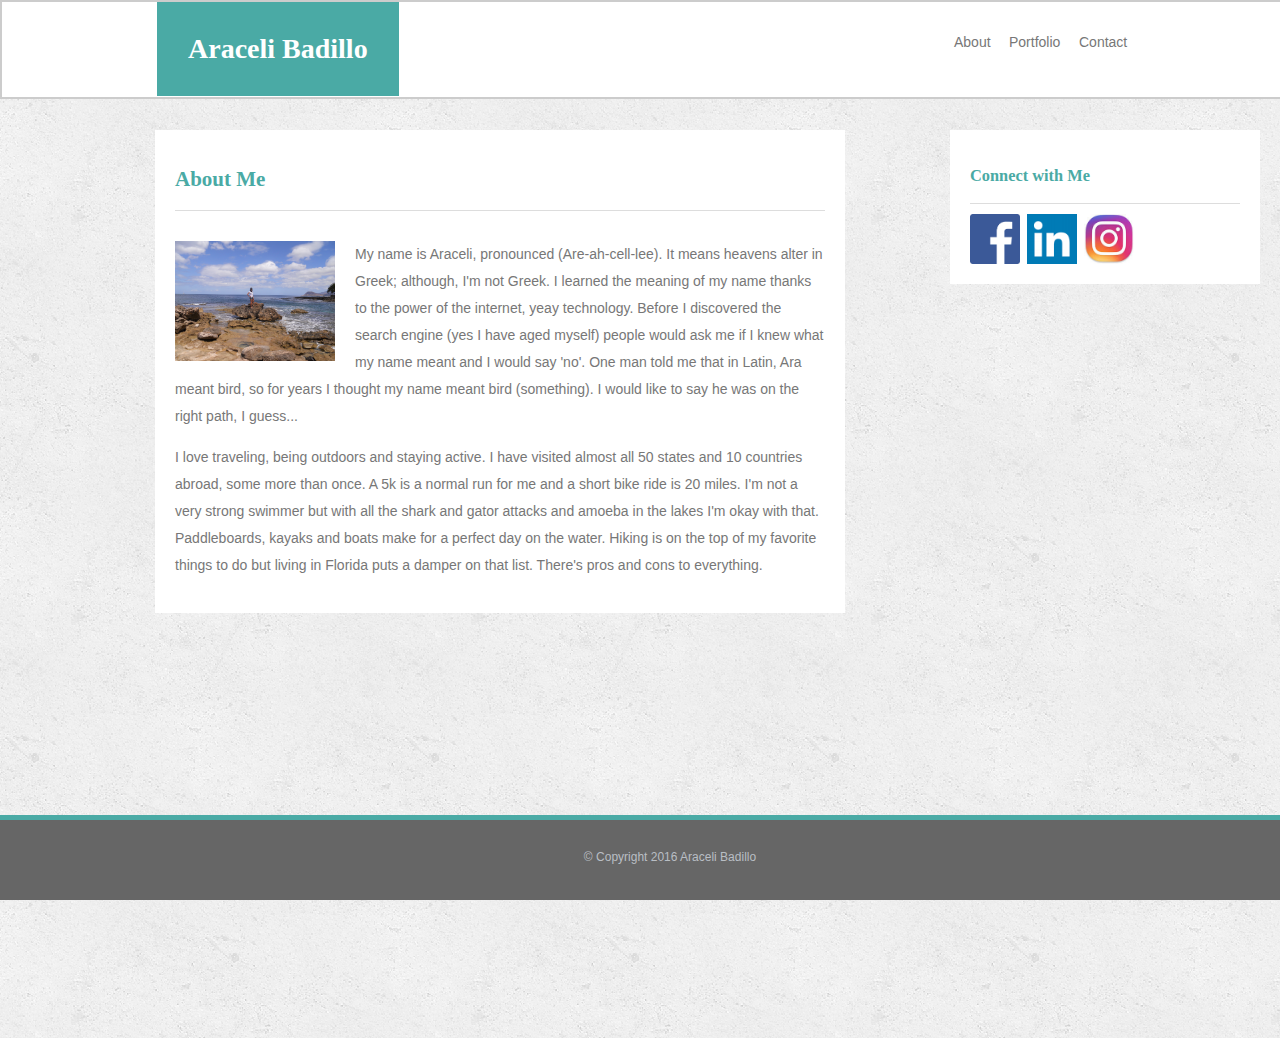
<file: index.html>
<DOCTYPE html>
<html>
	<head>
		<title> Index</title>
		<link href="assets/css/style.css" rel="stylesheet" type="text/css" />
	</head>

	<body>
		
	 	<header>
	 		<h1 class= clearfix id= "heading">Araceli Badillo</h1>
 			<div class= "headerMenu">
	 			<section id="right">About</section>
	 			<section id="middle"> Portfolio</section>
				<section id="left">Contact</section>
			</div>
		</header>
	
		
		<div class= "contentArea">
		
			<div class= "wrapper contentTiles aboutMeTile">
		 		<section >
			 		<h2 class="tealTitle">About Me</h2>
					<div class="contentBorder"></div>
					<br>
					<div>
						<img class="contentWrap" src="assets/images/hawaii.JPG" alt="On the beach in Hawaii" style="width:160px;height:120px">
						<section class="contentText">
							<p>My name is Araceli, pronounced (Are-ah-cell-lee). It means heavens alter in Greek; although, I'm not Greek.  I learned the meaning of my name thanks to the power of the internet, yeay technology.  Before I discovered the search engine (yes I have aged myself) people would ask me if I knew what my name meant and I would say 'no'.  One man told me that in Latin, Ara meant bird, so for years I thought my name meant bird (something). I would like to say he was on the right path, I guess...</p>
							
							<p>I love traveling, being outdoors and staying active.  I have visited almost all 50 states and 10 countries abroad, some more than once.  A 5k is a normal run for me and a short bike ride is 20 miles.  I'm not a very strong swimmer but with all the shark and gator attacks and amoeba in the lakes I'm okay with that.	Paddleboards, kayaks and boats make for a perfect day on the water.  Hiking is on the top of my favorite things to do but living in Florida puts a damper on that list.  There's pros and cons to everything.</p>
						</section>
					</div>
				</section>
			</div>
			<div class= "contentTiles sideBarTile">
				<aside>
					<h3 class="tealTitle">Connect with Me</h3>
					<div class="contentBorder"></div>
					<section id="facebook" class="socialIcons"><img src="assets/images/facebook.png" alt="Facebook logo" style="width:50px;height:50px"/></section>
					<section id="linkedIn" class="socialIcons"><img src="assets/images/linkedin.png" alt="Linkedin logo" style="width:50px;height:50px"/></section>
					<section id="instagram" class="socialIcons"><img src="assets/images/instagram.jpg" alt="Instagram logo" style="width:50px;height:50px"/></section>
				</aside>

			</div>
		</div>	
		<footer>&copy; Copyright 2016 Araceli Badillo</footer>
	
	</body>

</html>
</file>
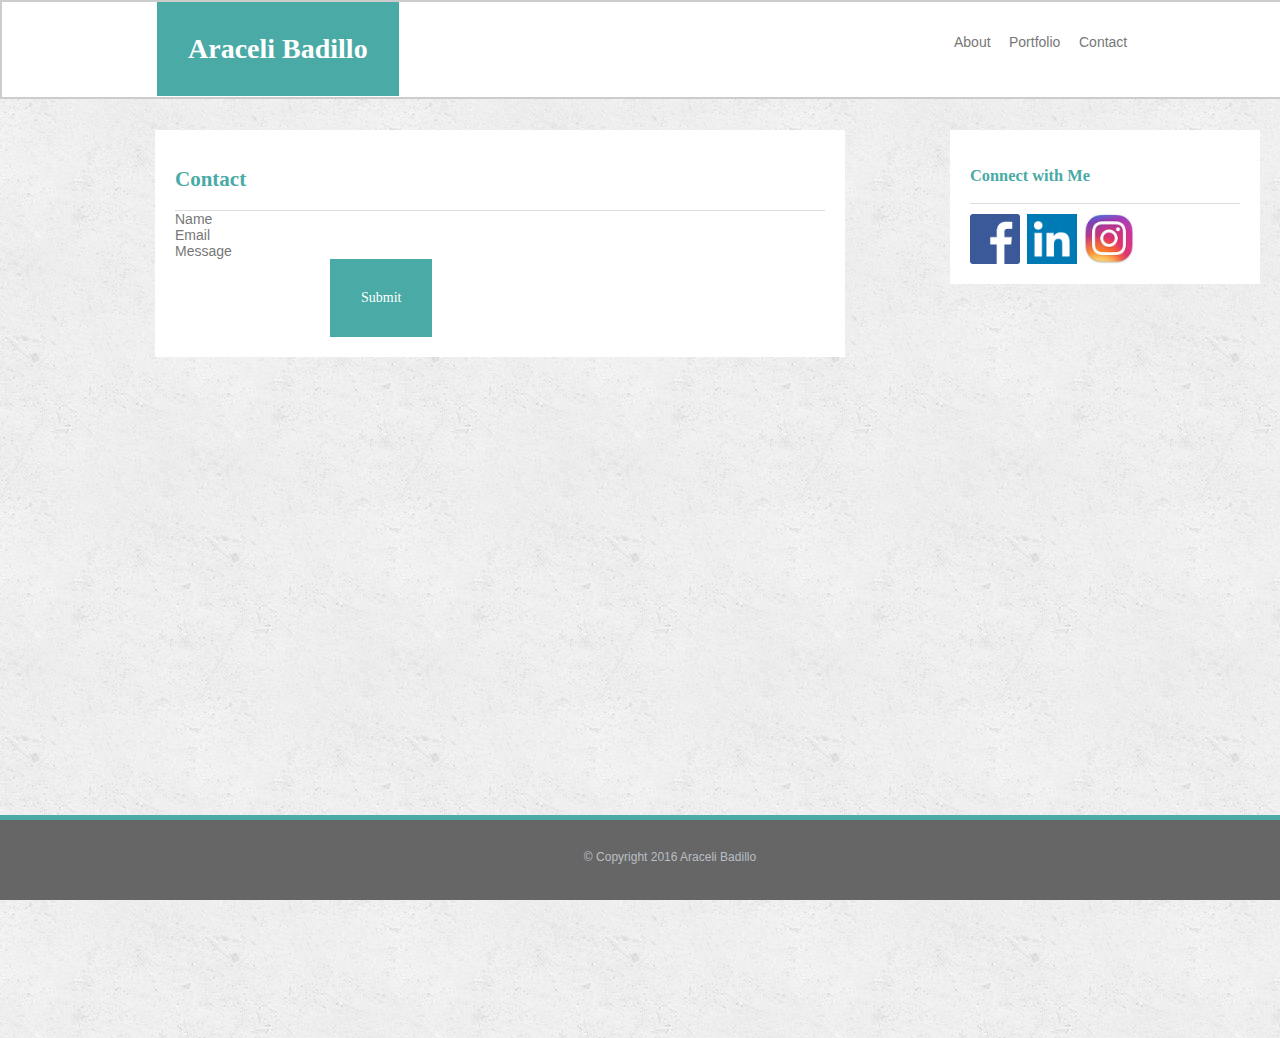
<file: contact.html>
<DOCTYPE html>
<html>
	<head>
		<title>Contact</title>
		<link href="assets/css/style.css" rel="stylesheet" type="text/css" />
	<link href="assets/css/style.css" rel="stylesheet" type="text/css" />
	</head>

	<body>
		
	 	<header>
	 		<h1 class= clearfix id= "heading">Araceli Badillo</h1>
 			<div class= "headerMenu">
	 			<section id="right">About</section>
	 			<section id="middle"> Portfolio</section>
				<section id="left">Contact</section>
			</div>
		</header>
		
	
		
		<div class= "contentArea">
		
			<div class= "wrapper contentTiles aboutMeTile">
		 		<section >
			 		<h2 class="tealTitle">Contact</h2>
					<div class="contentBorder"></div>
				 		<section>Name</section>
				 		<section>Email</section>
				 		<section>Message</section>
				 		<section id="heading">Submit</section>
		</div>




			<div class= "contentTiles sideBarTile">
				<aside>
					<h3 class="tealTitle">Connect with Me</h3>
					<div class="contentBorder"></div>
					<section id="facebook" class="socialIcons"><img src="assets/images/facebook.png" alt="Facebook logo" style="width:50px;height:50px"/></section>
					<section id="linkedIn" class="socialIcons"><img src="assets/images/linkedin.png" alt="Linkedin logo" style="width:50px;height:50px"/></section>
					<section id="instagram" class="socialIcons"><img src="assets/images/instagram.jpg" alt="Instagram logo" style="width:50px;height:50px"/></section>
				</aside>

			</div>
		</div>	
		<footer>&copy; Copyright 2016 Araceli Badillo</footer>
	
	</body>

</html>
</file>
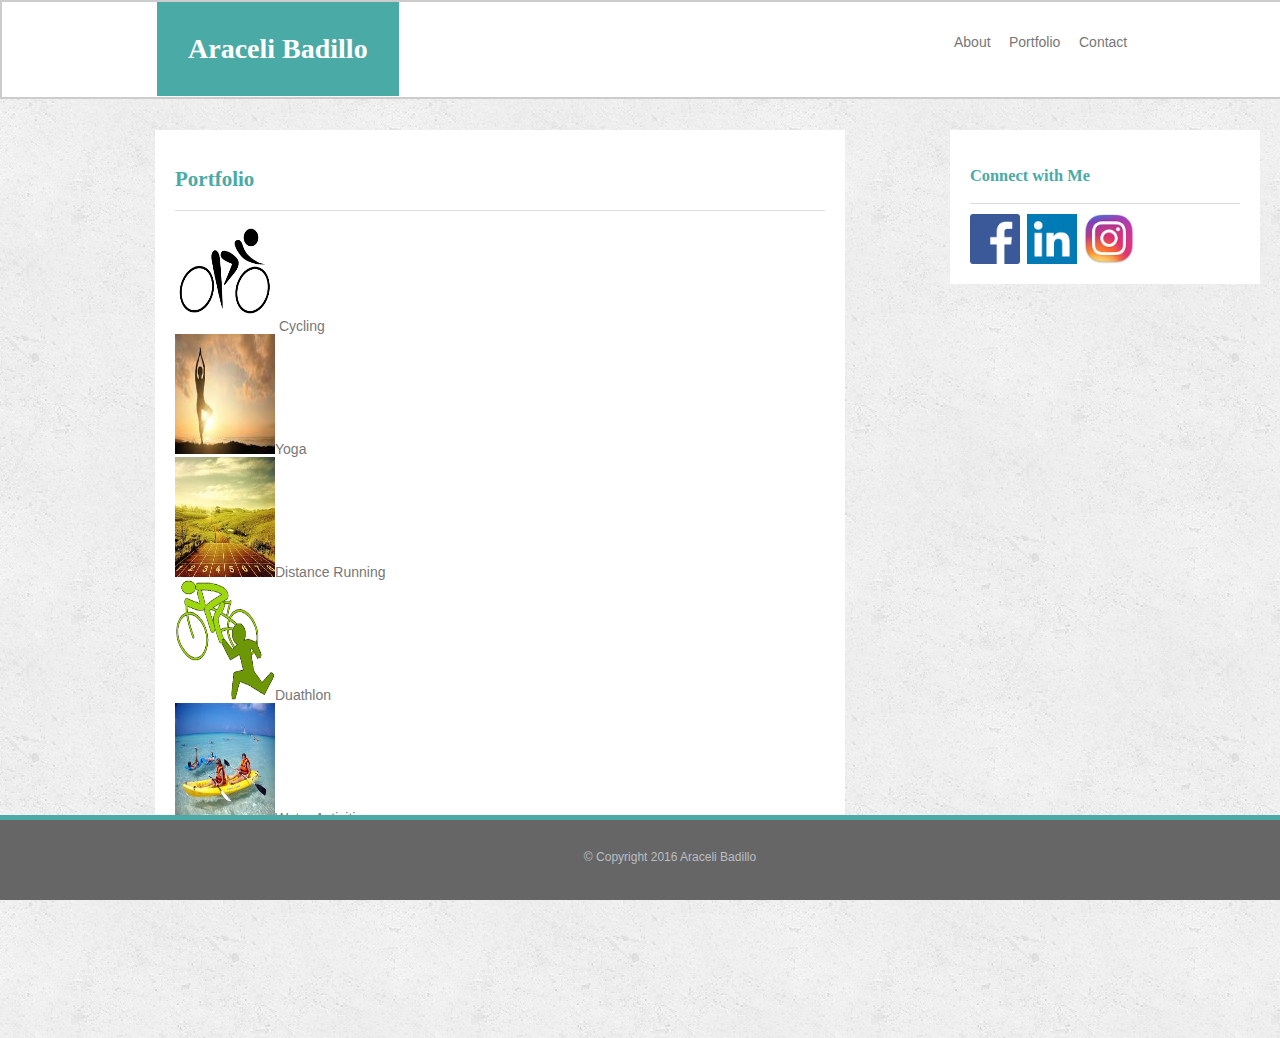
<file: portfolio.html>
<DOCTYPE html>
<html>
	<head>
		<title>Portfolio</title>
		<link href="assets/css/style.css" rel="stylesheet" type="text/css" />
	</head>

	<body>
		
	 	<header>
	 		<h1 class= clearfix id= "heading">Araceli Badillo</h1>
 			<div class= "headerMenu">
	 			<section id="right">About</section>
	 			<section id="middle"> Portfolio</section>
				<section id="left">Contact</section>
			</div>
		</header>
		
	
		<div class= "contentArea">
		
			<div class= "wrapper contentTiles aboutMeTile">
		 		<h2 class="tealTitle">Portfolio</h2>
		 		<div class="contentBorder"></div>
		 		<div><img src="assets/images/cycling.png" alt="Cycling" style="width:100px;height:120px"/> Cycling </div>
		 		<div><img src="assets/images/yoga.jpg" alt="Yoga" style="width:100px;height:120px"/>Yoga</div>
		 		<div><img src="assets/images/distancerunning.jpg" alt="Running" style="width:100px;height:120px"/>Distance Running</div>
		 		<div><img src="assets/images/duathlon.png" alt="Duathlon" style="width:100px;height:120px"/>Duathlon</div>
		 		<div><img src="assets/images/water.jpeg" alt="WaterSports" style="width:100px;height:120px"/>Water Activities</div>
		</div>


		<div class= "contentTiles sideBarTile">
				<aside>
					<h3 class="tealTitle">Connect with Me</h3>
					<div class="contentBorder"></div>
					<section id="facebook" class="socialIcons"><img src="assets/images/facebook.png" alt="Facebook logo" style="width:50px;height:50px"/></section>
					<section id="linkedIn" class="socialIcons"><img src="assets/images/linkedin.png" alt="Linkedin logo" style="width:50px;height:50px"/></section>
					<section id="instagram" class="socialIcons"><img src="assets/images/instagram.jpg" alt="Instagram logo" style="width:50px;height:50px"/></section>
				</aside>

			</div>
		</div>	
		<footer>&copy; Copyright 2016 Araceli Badillo</footer>
	
	</body>

</html>
</file>
<file: assets/css/style.css>
body {
	background: #ffffff;
	background-image: url( "../images/concrete_seamless.png");
	width: 960px;
	height: 100%;
	margin-top: 130px;
	font-size: 14px;
	color: #777777;
	font-family: helvetica;
	background-repeat: repeat;
	
}


header {
	position: fixed;
	top: 0px;
	width: 100%;
	left: 0px;
	padding: 0px;
	background: #ffffff;
	margin: 0px; 
	height: 95px;
	border: 2px solid #cccccc;
}

#heading { 
	position: relative;
	background: #4aaaa5;
	color: #ffffff;
	padding: 31px;
	text-align: center;
	font-family: 'Georgia';
	display: inline-block;
	margin-left: 155px;
	margin-top: 0px; 
}	



.headerMenu {
 	position: absolute;
	left: 920px;
	top: 0px;
 	background: #ffffff;
 	padding: 32px;

 }

#right { 
	position: relative;
	width: 55px;
	float: left;
}

#middle {
	position: relative;
	width: 70px;
	float: left;
}

#left {
	position: relative;
	width: 55px;
	float: left;
}

.tealTitle {
	color: #4aaaa5;
	font-family:'Georgia';
}

.contentText{
	/*position:relative;*/
	font-family: helvetica;
	font=size:14px;
	line-height: 27px;
	/*float:left;
	word-wrap: normal;*/
}


.contentBorder{
	width:100%;
	height:1px;
	background-color: #dddddd;
}

.clearfix {
	overflow: auto;
}

.contentWrap {
	float:left;
	position: relative;
	margin-right: 20px;
}

.contentArea {	
	position: absolute;
	left: 100px;
	right: 100px;	
}


.wrapper {
	width: 650px;
	margin-left: 55px;	
}


.aboutMeTile {
	width: 650px;
	position: absolute;
	top: 50%;

}
.sideBarTile {
	width: 270px;
	right: 0px;
	left: 850px;
	position: absolute;

}

.contentTiles {
	background: #ffffff;
	border-width: 1px;
	border-color: #cccccc;
	padding: 20px;
 }

.socialIcons{

	position:relative;
	margin-right: 2px;
	padding-bottom: 10px;

}

#linkedIn {
	position: relative;
	width: 55px;
	float: left;
	top: 10;
}

#facebook {
	position: relative;
	width: 55px;
	float: left;
	top: 10;
}

#instagram {
	position: relative;
	width: 55px;
	float: left;
	top: 10;
}

footer {
	position: fixed;
	bottom: 0px;
	width: 100%;
	text-align: center;
	background: #666666;
	padding: 30px;
	margin-bottom: 0px;
	font-size: 12px;
	color: #b9bec4;
	height: 20px;	
	left: 0px;
	border-top: thick solid #4aaaa5;
}



/* Colors: 
Teal color (used for headings and backgrounds): #4aaaa5
Regular font color (used for paragraphs and 
all text besides the headings) = #777777

Main header background color: #ffffff
Main header border color: #cccccc

Footer background color: #666666

Main content background color: #ffffff
Main content border color: #dddddd

Fonts:
Heading fonts use font-family: 'Georgia', Times, Times New Roman, serif;
All other fonts use 'Arial', 'Helvetica Neue', Helvetica, sans-serif;
Dimensions:
The entire content area is 960px wide.
The main section content is 650px wide.
The sidebar is 270px wide.
Pro-tip. Use the Page Ruler extension to measure the size of elements
</file>
